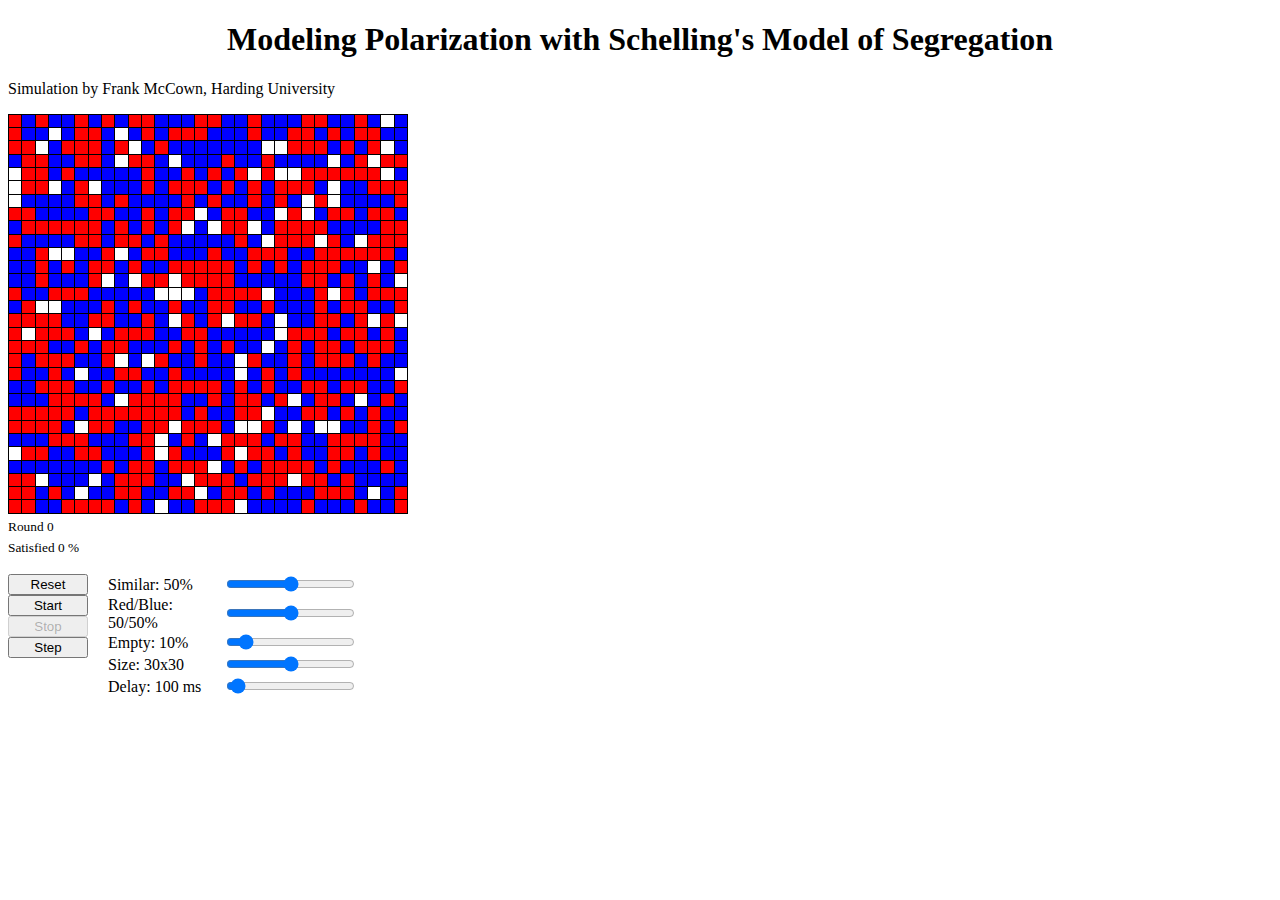
<file: polarization/index.html>
<!DOCTYPE HTML>
<html><head>
	<meta charset="utf-8">
	<title>Schelling's Model of Segregation</title>
	<script src="jquery.js"></script>
    <script src="schelling-obf.js"></script>
	
	<link rel="stylesheet" href="styles.css" type="text/css" />
	
	<style>
	
		heading { text-align: center }
	</style>
</head>
<body>

<heading>
<h1>Modeling Polarization with Schelling's Model of Segregation</h1>
</heading>
<p>Simulation by Frank McCown, Harding University</p>
	
<table class="board" width="400" height="400">
	<tbody>
		<tr>
			<td>Your browser must support JavaScript for
			the simulation to work.</td>
	</tbody>
</table>
		
		
	<div style="font-size: smaller; margin-top: 5px">Round <span id="round">0</span></div>
	<div style="font-size: smaller; margin-top: 5px">Satisfied <span id="satisfied">0 %</span></div>
	
	<br />
		
	<div id="settings1" style="float:left; width:100px">
	<input type="button" class="command" id="reset"value="Reset"><br />
	<input type="button" class="command" id="start" value="Start"><br />
	<input type="button" class="command" id="stop" value="Stop"><br />
	<input type="button" class="command" id="step" value="Step">
	</div>
	
	<div id="settings2" style="width:450px">
	<table cellpadding="0">
	<tr>
	<td width="150">Similar: <span id="similar-value"></span>%</td>
	<td width="300" id="similar-field">
		<input type="text" id="similar" value="50" size="5" />
	</td>
	</tr>
	<tr>
	<td>Red/Blue: <span id="red-blue-value"></span>%</td>
	<td id="red-blue-field"><input type="text" id="red" value="50" size="3"> /
		<input type="text" id="blue" value="50" size="3" /></td>
	</tr>		
	<tr>
	<td>Empty: <span id="empty-value"></span>%</td>
	<td id="empty-field"><input type="text" id="empty" value="10" size="5"></td>
	</tr>
	<tr>
	<td>Size: <span id="size-value"></span></td>
	<td id="size-field"><input type="text" id="size" value="3" size="5"></td>
	</tr>
	<tr>
	<td>Delay: <span id="delay-value"></span> ms</td> 
	<td id="delay-field"><input type="text" id="delay" value="100" size="5"></td>
	</tr>
	</table>
	</div>
	

</body>
</html>
</file>
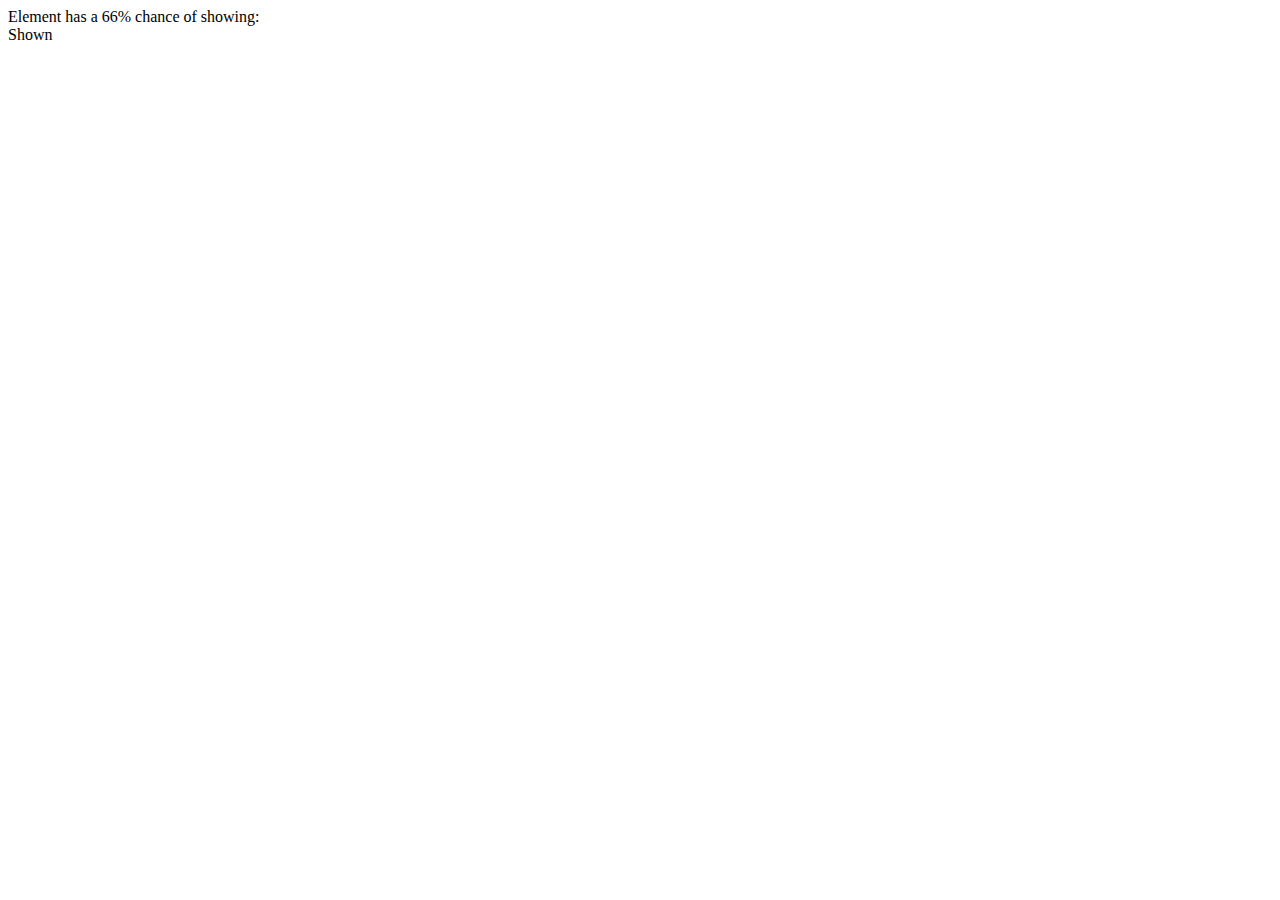
<file: randomLinkDemo.html>
<head/>
<body>
<script>
  function showPreviewLink() {
    // The ID of the element that we wish to randomly show.
    var elementToShow = 'randomPreviewLink',

    // The probability of showing the element. This number must be between 0 and 1.
    // 0 will never show it, and 1 will always show it.
    probabilityOfShowing = .66;

    if (Math.random() > 1 - probabilityOfShowing) {
      document.getElementById(elementToShow).style.display = 'block';
    }
  }

  if (document.readyState === 'complete') {
    showPreviewLink();
  } else {
    window.addEventListener('load', showPreviewLink);
  }
</script>

<span>Element has a 66% chance of showing:&nbsp;<span style="display:none" id="randomPreviewLink">Shown</span><span>

</body>
</file>
<file: polarization/styles.css>
table.board, td.cell
{
	border: 1px solid black;
}

table
{
	border-collapse: collapse;
}

td.red
{
	background-color: red;
}

td.blue
{
	background-color: blue;
}

td.blank
{
}

.command
{
	width: 80px;
}

h2 
{ 
	padding-top: 14px;
}
</file>
